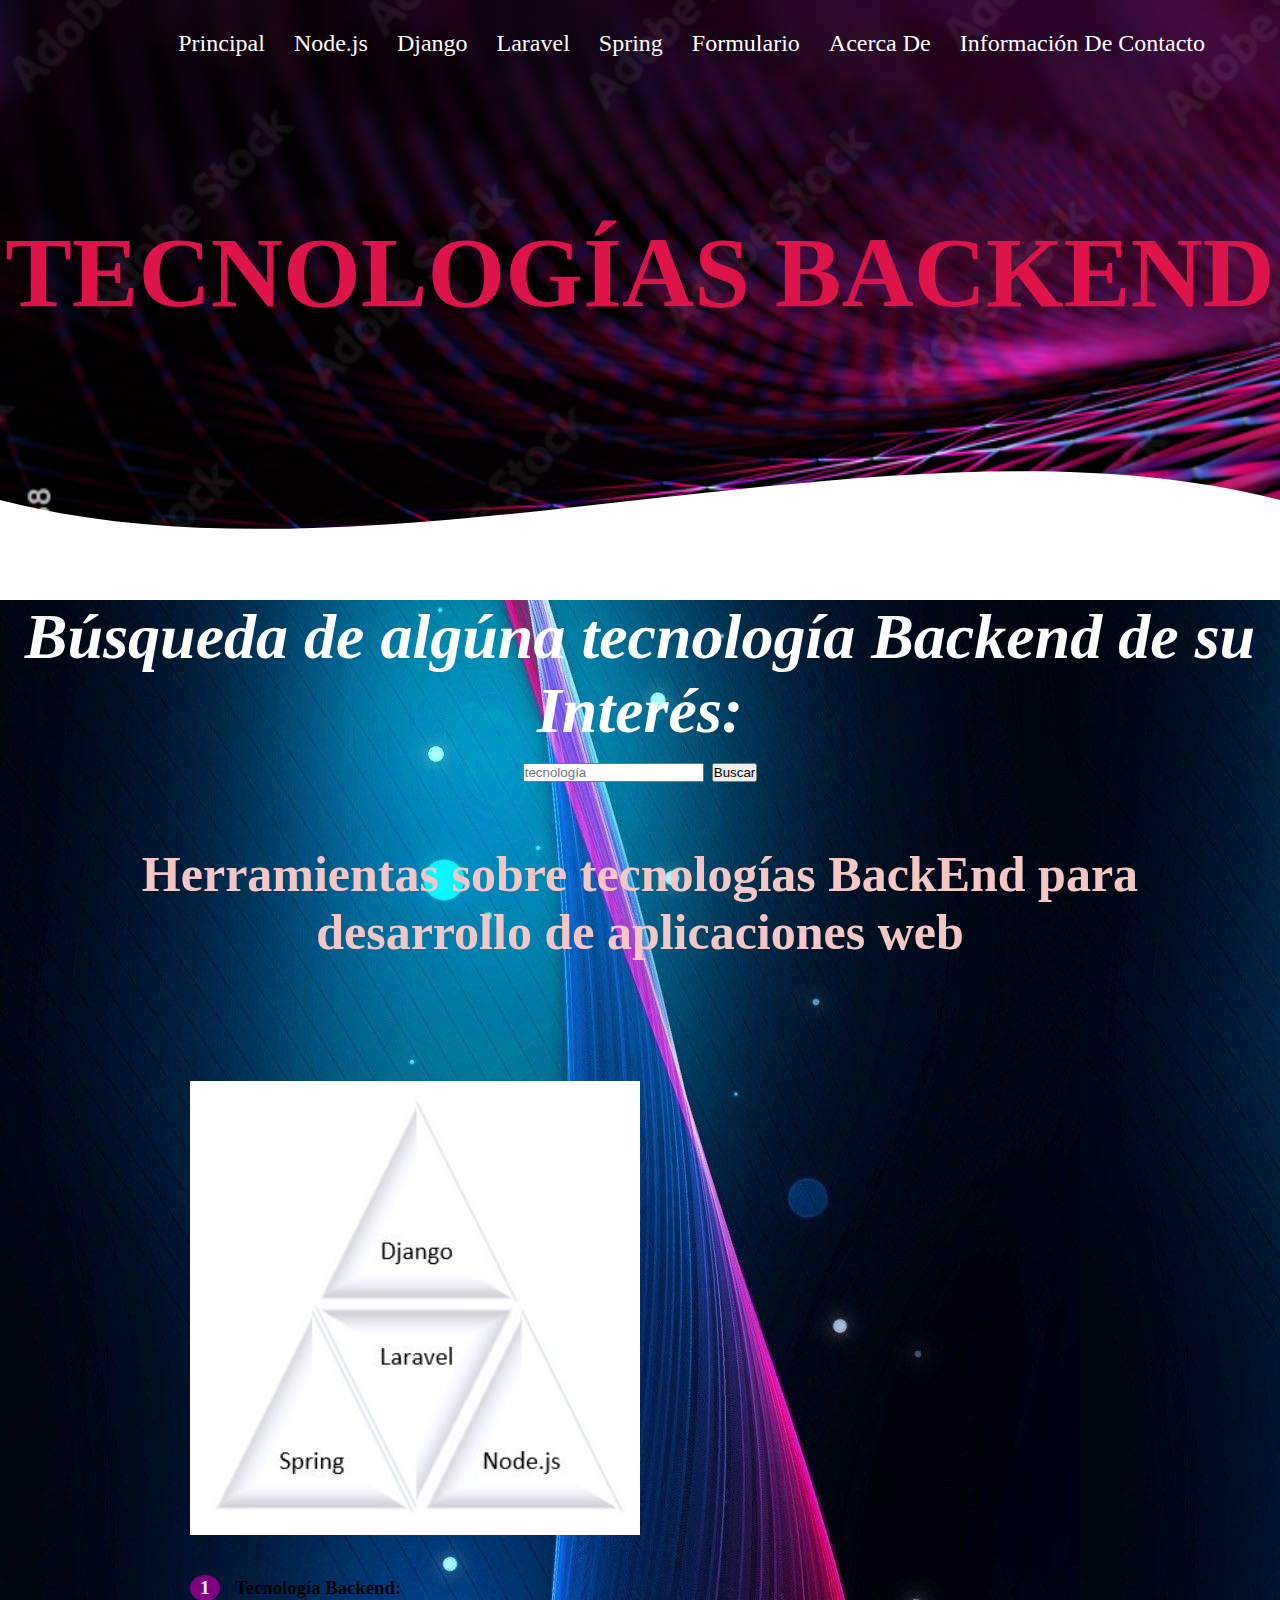
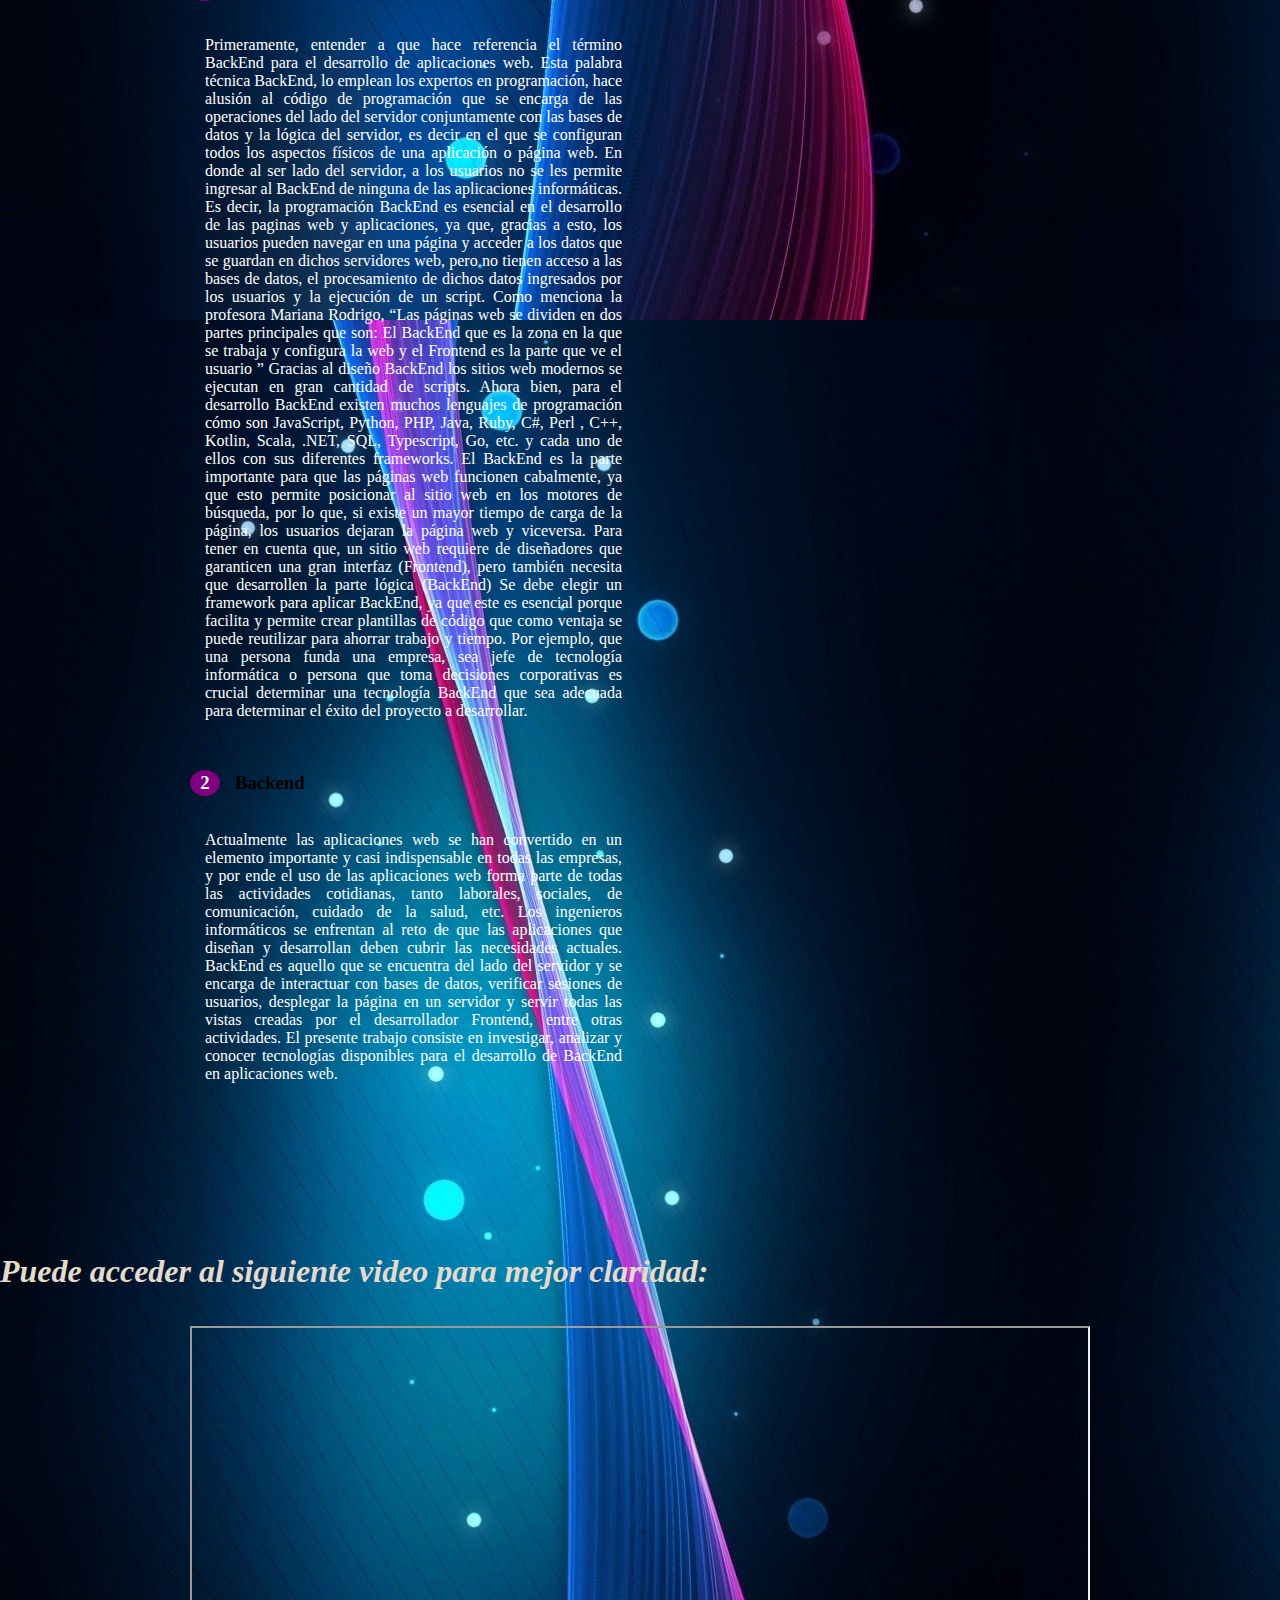
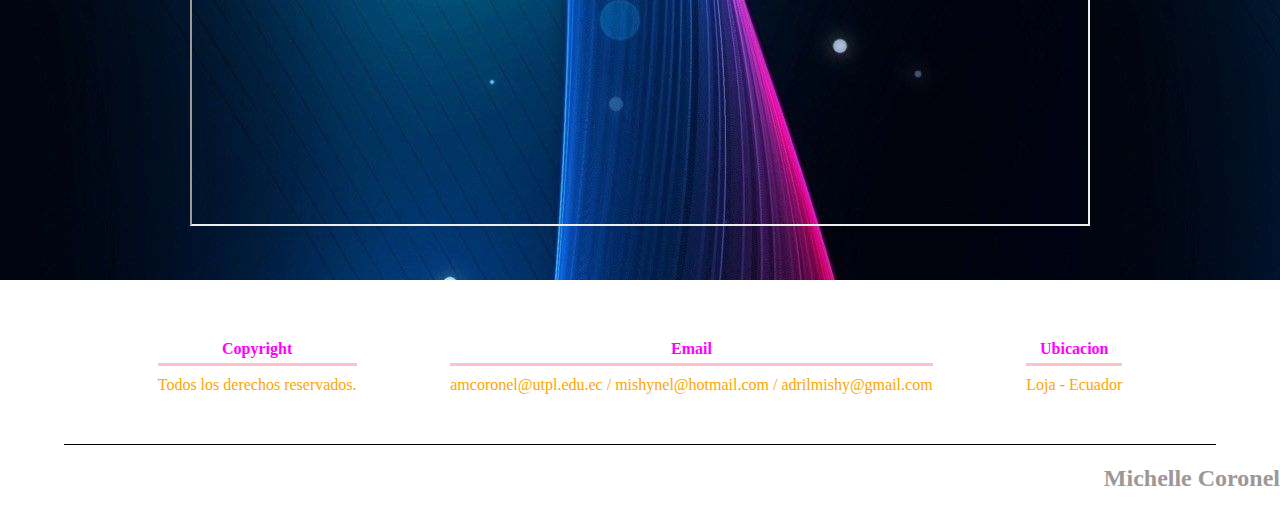
<file: index.html>
<!DOCTYPE html>
    <html lang="es">
    <head>
        <meta charset="UTF-8">
        <meta http-equiv="X-UA-Compatible" content="IE=edge">
        <meta name="viewport" content="width=device-width, initial-scale=1.0">
        <link rel="stylesheet" href="css/estilos.css">
        <title>Tarea 1/Tecnologías Web</title>
    </head>
    <body>
        <header>
            <nav>
                    <a href="index.html">Principal</a>
                    <a href="nodejs.html">Node.js</a>
                    <a href="django.html">Django</a>
                    <a href="laravel.html">Laravel</a>
                    <a href="spring.html">Spring</a>
                    <a href="formulario.html">Formulario</a>
                    <a href="acerca.html">Acerca De</a>
                    <a href="contacto.html">Información De Contacto</a>
            </nav>
            <section class="textos-header">
                <h1>TECNOLOGÍAS BACKEND</h1>
            </section>
            <div class = "wave" style="height: 150px; overflow: hidden;" ><svg viewBox="0 0 500 150" preserveAspectRatio="none" style="height: 100%; width: 100%;"><path d="M0.00,49.99 C150.00,150.00 349.20,-49.99 500.00,49.99 L500.00,150.00 L0.00,150.00 Z" style="stroke: none; fill: white;"></path></svg></div>  
        </header>
        <main>
            <section>
                <form  class ="busqueda" action="https://blog.back4app.com/es/las-10-mejores-tecnologias-de-backend/" method="post" target="_blank"> 
                    <h1>Búsqueda de algúna tecnología Backend de su Interés:</h1>
             <input type="search" name="busqueda" placeholder="tecnología">
                <input type="submit" value="Buscar">
            </form>
            </section>
            <section class= "contenedor sobre-nosotros">
                <h2 class="titulo">Herramientas sobre tecnologías BackEnd para desarrollo de aplicaciones web</h2>
            <div class="contenedor sobre-nosotros">
                <img class ="imagen-about-us" src="imagenes/cap1.JPG" alt="herramientas" >
                <br>
                <br>
                <br>
                <div class = "contenido-textos">
                    <h3><span>1</span>Tecnología Backend:</h3>
                    <p>Primeramente, entender a que hace referencia el término BackEnd para el desarrollo de aplicaciones web.
                    Esta palabra técnica BackEnd, lo emplean los expertos en programación, hace alusión al código de programación que se encarga de las operaciones del lado del servidor conjuntamente con las bases de datos y la lógica del servidor, es decir en el que se configuran todos los aspectos físicos de una aplicación o página web.
                    En donde al ser lado del servidor, a los usuarios no se les permite ingresar al BackEnd de ninguna de las aplicaciones informáticas.
                    Es decir, la programación BackEnd es esencial en el desarrollo de las paginas web y aplicaciones, ya que, gracias a esto, los usuarios pueden navegar en una página y acceder a los datos que se guardan en dichos servidores web, pero no tienen acceso a las bases de datos, el procesamiento de dichos datos ingresados por los usuarios y la ejecución de un script.
                    Como menciona la profesora Mariana Rodrigo, “Las páginas web se dividen en dos partes principales que son: El BackEnd que es la zona en la que se trabaja y configura la web y el Frontend es la parte que ve el usuario ”
                    Gracias al diseño BackEnd los sitios web modernos se ejecutan en gran cantidad de scripts.
                    Ahora bien, para el desarrollo BackEnd existen muchos lenguajes de programación cómo son JavaScript, Python, PHP, Java, Ruby, C#, Perl , C++, Kotlin, Scala, .NET, SQL, Typescript, Go, etc. y cada uno de ellos con sus diferentes frameworks.
                    El BackEnd es la parte importante para que las páginas web funcionen cabalmente, ya que esto permite posicionar al sitio web en los motores de búsqueda, por lo que, si existe un mayor tiempo de carga de la página, los usuarios dejaran la página web y viceversa.
                    Para tener en cuenta que, un sitio web requiere de diseñadores que garanticen una gran interfaz (Frontend), pero también necesita que desarrollen la parte lógica (BackEnd)
                    Se debe elegir un framework para aplicar BackEnd, ya que este es esencial porque facilita y permite crear plantillas de código que como ventaja se puede reutilizar para ahorrar trabajo y tiempo.
                    Por ejemplo, que una persona funda una empresa, sea jefe de tecnología informática o persona que toma decisiones corporativas es crucial determinar una tecnología BackEnd que sea adecuada para determinar el éxito del proyecto a desarrollar.</p>
                    <h3><span>2</span>Backend</h3>
                    <p>Actualmente las aplicaciones web se han convertido en un elemento importante y casi indispensable en todas las empresas, y por ende el uso de las aplicaciones web forma parte de todas las actividades cotidianas, tanto laborales, sociales, de comunicación, cuidado de la salud, etc.
                    Los ingenieros informáticos se enfrentan al reto de que las aplicaciones que diseñan y desarrollan deben cubrir las necesidades actuales.
                    BackEnd es aquello que se encuentra del lado del servidor y se encarga de interactuar con bases de datos, verificar sesiones de usuarios, desplegar la página en un servidor y servir todas las vistas creadas por el desarrollador Frontend, entre otras actividades.
                    El presente trabajo consiste en investigar, analizar y conocer tecnologías disponibles para el desarrollo de BackEnd en aplicaciones web.</p>
                </div>
            </div>
            </section>
            <h4 id ="tex"> Puede acceder al siguiente video para mejor claridad:</h4>
            <br>
            <br>
                    <iframe width="900" height="500" class="center" src="https://www.youtube.com/embed/09PR6zuxJB8" title="YouTube video player" allow="accelerometer; autoplay; clipboard-write; encrypted-media; gyroscope; picture-in-picture" allowfullscreen></iframe>                    
        </main>
        <br><br><br> 
        <footer>
            <div class="contenedor-footer">
                <div class="content-foo">
                    <h4>Copyright</h4>
                    <p>Todos los derechos reservados.</p>
                </div>
                <div class="content-foo">
                    <h4>Email</h4>
                    <p>amcoronel@utpl.edu.ec / mishynel@hotmail.com / adrilmishy@gmail.com</p>
                </div>
                <div class="content-foo">
                    <h4>Ubicacion</h4>
                    <p>Loja - Ecuador</p>
                </div>
            </div>
            <h2 class="titulo-final">Michelle Coronel</h2> 
        </footer>               
    </body>
    </html>
</file>
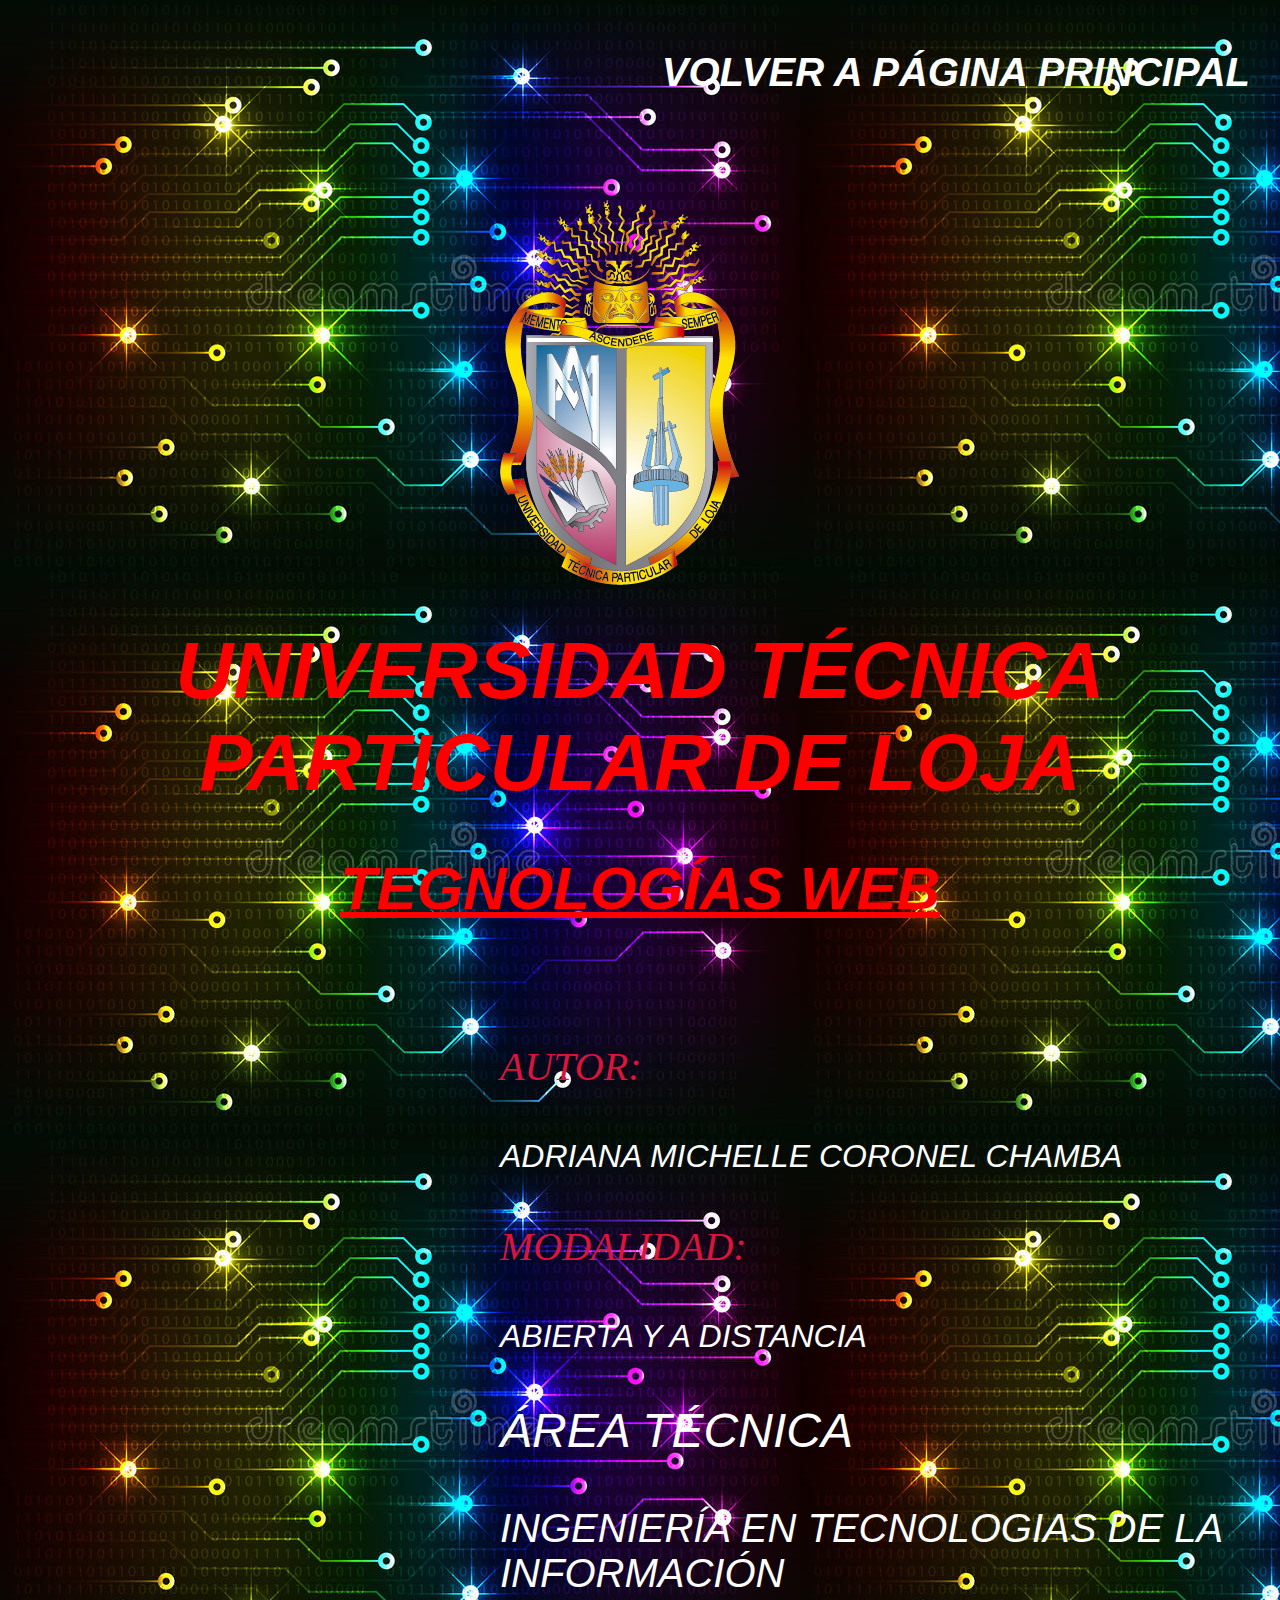
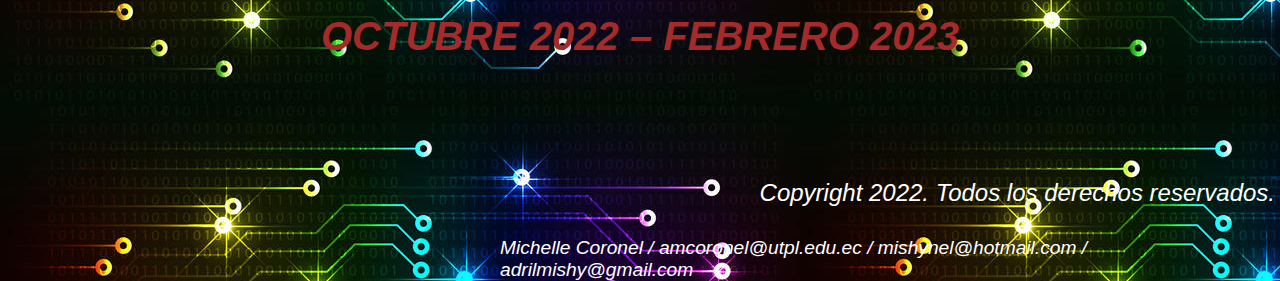
<file: acerca.html>
<!DOCTYPE html>
<html lang="es">
<head>
    <meta charset="UTF-8">
    <meta http-equiv="X-UA-Compatible" content="IE=edge">
    <meta name="viewport" content="width=device-width, initial-scale=1.0">
    <link rel="stylesheet" href="css/estyle.css">
    <title>Acerca_De</title>
</head>
<body class ="fondo">
    
    <header class = "cabecera1">
        <nav>
        <ul>
            <li><a class ="principal" href="index.html">VOLVER A PÁGINA PRINCIPAL</a></li> 
        </ul>
    </nav>  
    </header>
   

    <img id = "car" src="imagenes/logo_utpl.png" alt="logo_utpl">
    <br>
    <br>
    <br>
    <section id ="pr">
        <h1 ><I>UNIVERSIDAD TÉCNICA PARTICULAR DE LOJA</I></h1>
        <br>
        <h2><U><I>TEGNOLOGÍAS WEB</I></U></h2>
        <br>
        <br>
    </section> 
    <p id="autor"><I>AUTOR:</I></p>
    <br>
    <p id="autor1"><I>ADRIANA MICHELLE CORONEL CHAMBA</I></p>
    <br>
    <p id="autorr"><I>MODALIDAD:</I></p>
    <br>
    <p id="autor2"><I>ABIERTA Y A DISTANCIA</I></p>
    <br>
    <p id="autor3"><I>ÁREA TÉCNICA</I></p>
    <br>
    <p id="autor4"><I>INGENIERÍA EN TECNOLOGIAS DE LA INFORMACIÓN</I></p>
    <br>
    <h2 id="autor5"><I>OCTUBRE 2022 – FEBRERO 2023</I></h2>
    <br>
    <br>
    <br>
    <br>
    <footer>
        <br>
        <p id="p">Copyright 2022. Todos los derechos reservados.</p>
        <p id="p1">Michelle Coronel / amcoronel@utpl.edu.ec / mishynel@hotmail.com / adrilmishy@gmail.com</p>
    </footer>
</body>
</html>
</file>
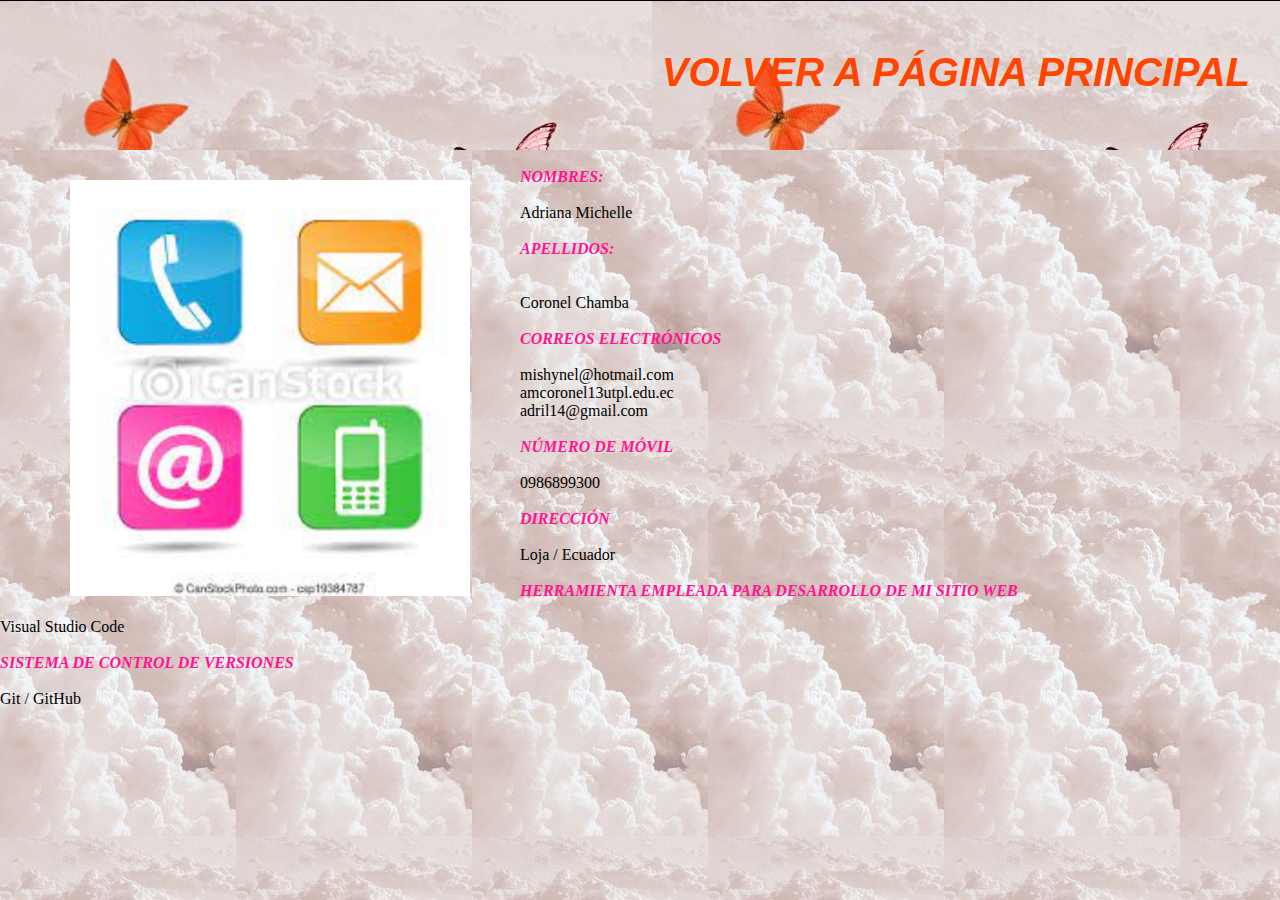
<file: contacto.html>
<!DOCTYPE html>
<html lang="es">
<head>
    <meta charset="UTF-8">
    <meta http-equiv="X-UA-Compatible" content="IE=edge">
    <meta name="viewport" content="width=device-width, initial-scale=1.0">
    <link rel="stylesheet" href="css/estyle.css">
    <title>Contacto</title>
</head>
<body class = "bod">
    <header class ="cabecera4">
        <img id="imp" src="imagenes/contact.jpg" alt="Contact">
        <nav>
        <ul>
            <li><a class ="principal1" href="index.html">VOLVER A PÁGINA PRINCIPAL</a></li> 
        </ul>
    </nav>  
    </header>
    <section>
        <br>
            <h1 id="t">NOMBRES:</h1>
            <br>
            Adriana Michelle <br> <br>
            <h2 id="t1">APELLIDOS:</h2><br> <br>
            Coronel Chamba <br><br>
            <h3 id="t2">CORREOS ELECTRÓNICOS</h3><br>
            mishynel@hotmail.com <br>
            amcoronel13utpl.edu.ec <br>
            adril14@gmail.com <br><br>
            <h4 id="t3">NÚMERO DE MÓVIL</h4><br>
            0986899300 <br> <br>
            <h5 id="t4">DIRECCIÓN</h5><br>
            Loja / Ecuador   <br> 
         <br>
        <h6 id="t5">HERRAMIENTA EMPLEADA PARA DESARROLLO DE MI SITIO WEB</h6><br>
           Visual Studio Code <br><br>      
        <h1 id="t6">SISTEMA DE CONTROL DE VERSIONES</h1><br>
           Git / GitHub
    </section>
</body>
</html>
</file>
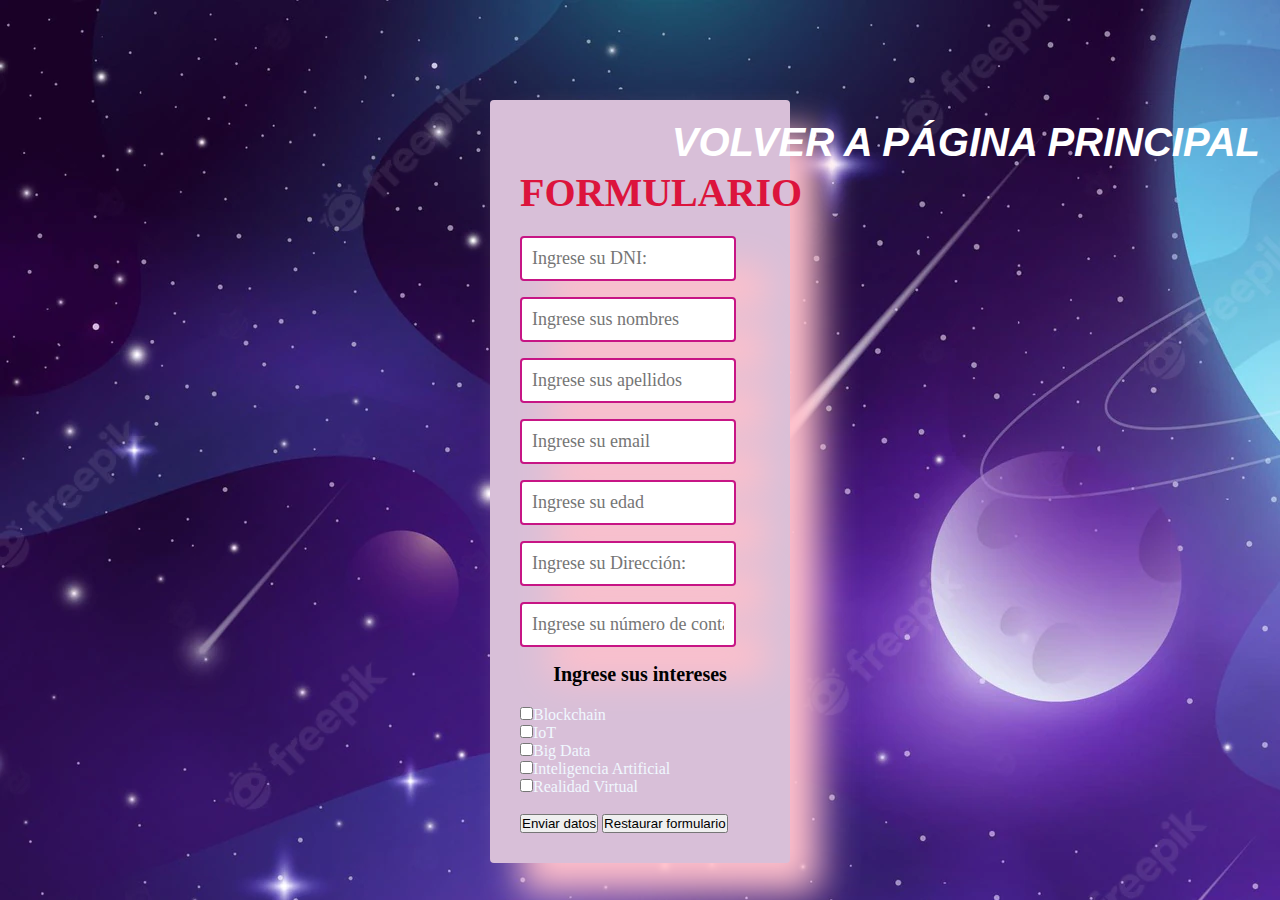
<file: formulario.html>
<!DOCTYPE html>
<html lang="es">
<head>
    <meta charset="UTF-8">
    <meta http-equiv="X-UA-Compatible" content="IE=edge">
    <meta name="viewport" content="width=device-width, initial-scale=1.0">
    <link rel="stylesheet" href="css/estyle.css">
    <title>Formulario</title>
</head>
<body class="bod1">
        
    <header class = "cabeceraa">
        <nav>
        <ul>
            <li><a class ="principal" href="index.html">VOLVER A PÁGINA PRINCIPAL</a></li> 
        </ul>
    </nav>  
    </header>
   
   <section class ="form">
        <h1>FORMULARIO</h1>
        <input class ="controls" type="text" name="dni" placeholder="Ingrese su DNI:" required>
        <input class ="controls" type="text" name="nombre" placeholder="Ingrese sus nombres" required >
        <input class ="controls" type="text" name="apellidos" placeholder="Ingrese sus apellidos" required>
        <input class ="controls"  type="email" name="email"  placeholder="Ingrese su email" required>
        <input class ="controls" type="number" name="edad" placeholder="Ingrese su edad" required>
        <input class ="controls" type="text" name="direccion" placeholder="Ingrese su Dirección: " required>
        <input class ="controls" type="text" name="contacto" placeholder="Ingrese su número de contacto:" required>
        <h2>Ingrese sus intereses</h2>
        <input type="checkbox" name="block">Blockchain <br>
        <input type="checkbox" name="iot">IoT <br>
        <input type="checkbox" name="bd">Big Data <br>
        <input type="checkbox" name="bd">Inteligencia Artificial<br>
        <input type="checkbox" name="bd">Realidad Virtual <br>
        <br>
        <input type="submit" value="Enviar datos">
        <input type="reset" value="Restaurar formulario">
</section>

        </body>
</html>
</file>
<file: css/estilos.css>
*{
    margin: 0;
    padding: 0;
    box-sizing: border-box;
}
/*Index*/
body{
    font-family: 'open sans';
    background-image: url('ver.png');
}

.contenedor{
    padding: 60px 0;
    width: 90%;
    max-width: 1000px;
    margin: auto;
    overflow: hidden;
}

.titulo{
    color:rgb(245, 198, 198);
    font-size: 50px;
    text-align: center;
    margin-bottom: 60px;
    font-family:'Times New Roman', Times, serif;
}

header{
    width: 100%;
    height: 600px;
    background-image: url('rl.png');
background-size: cover;
background-attachment: fixed;
position: relative;
}

nav{
    text-align: right;
    padding: 30px 50px 0 0;
}
nav > a{
    color: white;
    font-weight: 300;
    text-decoration: none;
    margin-right: 10px;
    padding-right: 15px;
    font-size: 1.5em;
}

nav a:hover{
    font-size: 2em;
    color:deeppink;
    text-decoration:underline;
    padding-right: 15px;
} 

.wave{
    position: absolute;
    bottom: 0;
    width: 100%;
}

header .textos-header{
    display: flex;
    height: 430px;
    width: 100%;
    align-items: center;
    justify-content: center;
}

.textos-header{
    font-size: 50px;
    color:rgb(220, 20, 73);
}

.contenedor-sobre-nosotros{
    display: flex;
    justify-content: space-evenly;
}

.imagen-about-us{
    width: 50%;

 }

 .sobre-nosotros .contenido-textos{
    width: 48%;
 }

 .contenido-textos h3{
margin-bottom: 15px; 

}

.contenido-textos h3 span{
    background: purple;
    color: aliceblue;
    border-radius: 50%;
    display: inline-block;
    text-align: center;
    width: 30px;
    padding: 2px;
    margin-right: 15px;
}

.contenido-textos p{
 padding: 20px 0px 50px 15px;
 text-align: justify;
 color: white;
}


footer{
    background: white;
    padding: 60px 0 30px 0;
    margin: auto;
    overflow: hidden;
}

.contenedor-footer{
    display: flex;
    width: 90%;
    justify-content: space-evenly;
    margin: auto;
    padding-bottom: 50px;
    border-bottom: 1px solid black; 
}

.content foo {
    text-align: center;
}

.content-foo h4{
    color: magenta;
    border-bottom: 3px solid pink;
    padding-bottom: 5px;
    margin-bottom: 10px;
    text-align: center;
}

.content-foo p{
    color: orange;
}

.titulo-final{
    text-align: right;
    font-size: 24px;
    margin: 20px 0 0 0;
    color: #9e9797;
}


.busqueda{
    font-style: italic;
    font-size: 2em;
    color:white;
    font-family:'Times New Roman', Times, serif;
    text-align: center; 
}


.center{
    margin: 0 auto;
    display: block;
   }

#tex{
    font-size: 2em;
    font-style: italic;
    color:rgb(229, 218, 204);
}
</file>
<file: css/estyle.css>
*{
    margin: 0;
    padding: 0;
    box-sizing: border-box;
}

/* Contacto*/
.bod{
    background-image: url('images1.jpg');
}
/* Formulario*/

.bod1{
    background-image: url('mich.png');
}
/*NODE.JS*/
.body2{
    background-image: url('is.png');
}

/* Django*/
.body3{
    background-image: url('ya.png');
}
/**Laravel*/
.body4{
    background-image: url('1.png');
}
/*spring*/
.body5{
    background-image: url('al.png');
}

#imp{
    float:left;
    width: 40%;
    padding-top: 150px;
    padding-left: 50px;
    padding-right: 50px;
}
#t{
    font-size: 1em;
    color:deeppink;
    font-style: italic;
}

#t1{
    font-size: 1em;
    color:deeppink;
    font-style: italic;
}

#t2{
    font-size: 1em;
    color:deeppink;
    font-style: italic;
}

#t3{
    font-size: 1em;
    color:deeppink;
    font-style: italic;
}

#t4{
    font-size: 1em;
    color:deeppink;
    font-style: italic;
}

#t5{
    font-size: 1em;
    color:deeppink;
    font-style: italic;
}

#t6{
    font-size: 1em;
    color:deeppink;
    font-style: italic;
}

.center{
    margin: 0 auto;
    display: block;
   }

#tex{
    font-size: 2em;
    font-style: italic;
    color: rgb(226, 43, 43);
}


.cabecera{
    background-image: url('ya.png');
    height: 150px;
    font-size: 1em;
    color: azure;
    text-align: center;
    padding: 30px 10px 0px 20px ;
}

.cabecera4{
    background-image: url('fondo1.png');
    height: 150px;
    font-size: 1em;
    color: azure;
    text-align: center;
    padding: 30px 10px 0px 20px ;
}


.cabecera img{
float: left;
width: 10%;
}

.nombre{
    font-size: 2.5em;
    color:yellow;
    font-family:'Gill Sans', 'Gill Sans MT', Calibri, 'Trebuchet MS', sans-serif
}

nav{
    float: right;
    display: flex;
    justify-content: space-between;
    padding-top: 20px;
    padding-left: 15px;
    padding-right: 5px;
    font-weight: bold;
}

nav ul li{
    display:inline-block;
}

nav ul li a{
    font-size: 1.5em;
    color:white;
    text-decoration: none;
    padding-right: 15px;

}

nav ul li a:hover{
    font-size: 2em;
    color:deeppink;
    text-decoration:underline;
    padding-right: 15px;
} 

p{
    color:white;
    font-size: 1.3em;
    padding-top: 30px;
    padding-left: 500px;
    padding-right: 5px;
}

#ad{
    color:brown;
    text-align: center;
    font-size: 1.5em;
    font-family:'Franklin Gothic Medium', 'Arial Narrow', Arial, sans-serif;
}

.pie{
    background-image: url('jjos.jpg');
    height: 180px;
    font-size: 1em;
    color: azure;
    text-align: center;
    padding: 20px 10px 0px 10px ;
    text-align: center;
    font-size: 1.5em;
    font-family:'Franklin Gothic Medium', 'Arial Narrow', Arial, sans-serif;
}

#pie1{
    color:aliceblue;
    text-align: right;
    font-size: 1em;

} 

.ar{
    float: right;
    display: flex;
    align-items: center;
    color: white;   
}

#art{
    float: right;
    color:aqua;
    text-align: right;
    font-size: 1.5em;
    font-style: italic;
}

#gen {
    float: right;
    padding-top: 50px;
    padding-left: 15px;
    padding-right: 5px;
    font-weight: bold;
}


#inves{
    font-size: 1.5em;
    color: aquamarine;
    font-style: italic;
}

.def{
    float: left;
    color:aqua;
    text-align: center;
    font-size: 1.5em;
    font-style: italic;
}

#gen1 {
    float: right;
    padding-top: 80px;
    padding-left: 100px;
    padding-right: 5px;
    font-weight: bold;
}

table {
    table-layout: fixed;
    width: 80%;
    border: 5px solid yellow;
  }
  
#table th, td{
    padding: 10px;
    color: white;
    width: 25%;
    text-align:left;
    border: 1px solid;
 font-family:'Courier New', Courier, monospace
}

#tab1{
    color: turquoise;
    font-family: Arial, "Helvetica Neue", Helvetica, sans-serif;
    font-size: 2em;
    text-align: center;
}

#tab2{
    color: magenta;
    font-family: Arial, "Helvetica Neue", Helvetica, sans-serif;
    font-size: 2em;
    text-align: left;
}

#ttab2{
    color: magenta;
    font-family: Arial, "Helvetica Neue", Helvetica, sans-serif;
    font-size: 2em;
    text-align: left;
}

#tab22{
    color: magenta;
    font-family: Arial, "Helvetica Neue", Helvetica, sans-serif;
    font-size: 2em;
    text-align: left;
}


#tabl2{
    color: magenta;
    font-family: Arial, "Helvetica Neue", Helvetica, sans-serif;
    font-size: 2em;
    text-align: left;
}

#table20{
    color: magenta;
    font-family: Arial, "Helvetica Neue", Helvetica, sans-serif;
    font-size: 2em;
    text-align: left;
}

#taab2{
    color: magenta;
    font-family: Arial, "Helvetica Neue", Helvetica, sans-serif;
    font-size: 2em;
    text-align: left;
}


#tabb2{
    color: magenta;
    font-family: Arial, "Helvetica Neue", Helvetica, sans-serif;
    font-size: 2em;
    text-align: left;
}
#table2{
    color: magenta;
    font-family: Arial, "Helvetica Neue", Helvetica, sans-serif;
    font-size: 2em;
    text-align: left;
}
#table3{
    color: magenta;
    font-family: Arial, "Helvetica Neue", Helvetica, sans-serif;
    font-size: 2em;
    text-align: left;
}

#imgnode{
    padding-top: 50px;
    padding-left: 500px;
    padding-right: 50px;
}

#imgnodee{
    padding-top: 50px;
    padding-left: 500px;
    padding-right: 50px;
}

.def3{
    color: white;
    font-size: 1.5em;

}


.def4{
    color: white;
    font-size: 1.5em;
    padding-left: 500px;
}

#pag{
    color: aqua;
    font-size: 2em;
    font-family: Verdana, Geneva, Tahoma, sans-serif;
    font-style: italic;
    padding-left: 600px;
}

.fondo{
    background-image: url('demo2.jpg');
}

#car{
    padding-top: 50px;
    padding-left: 500px;
    padding-right: 50px; 
}

#pr{
    text-align: center;
    color: red;
    font-size: 2.5em;
    font-family:'Trebuchet MS', 'Lucida Sans Unicode', 'Lucida Grande', 'Lucida Sans', Arial, sans-serif
}

#autor{
    text-align: left;
    font-size: 2.5em;
    font-family: Georgia, 'Times New Roman', Times, serif;
    font-style: italic;
    color:crimson;
}

#autor1{
    font-size: 2em;
    font-family: Verdana, Geneva, Tahoma, sans-serif;
    font-style: italic;
    color:white;
}

#autorr{
    text-align: left;
    font-size: 2.5em;
    font-family: Georgia, 'Times New Roman', Times, serif;
    font-style: italic;
    color:crimson;
}

#autor2{
    font-size: 2em;
    font-family: Verdana, Geneva, Tahoma, sans-serif;
    font-style: italic;
    color:white;
}

#autor3{
    font-size: 3em;
    font-family: 'Segoe UI', Tahoma, Geneva, Verdana, sans-serif;
    font-style: italic;
}

#autor4{
    font-size: 2.5em;
    font-family: 'Segoe UI', Tahoma, Geneva, Verdana, sans-serif;
    font-style: italic;
    color:white;}

#autor5{
    font-size: 2.5em;
    font-family: 'Segoe UI', Tahoma, Geneva, Verdana, sans-serif;
    font-style: italic;
    color:brown;
    text-align: center;
}

#p{
    text-align: right;
    color: white;
    font-family: 'Trebuchet MS', 'Lucida Sans Unicode', 'Lucida Grande', 'Lucida Sans', Arial, sans-serif;
    font-size: 1.5em;
    font-style: italic;
}

#p1{
    color: white;
    font-family: 'Trebuchet MS', 'Lucida Sans Unicode', 'Lucida Grande', 'Lucida Sans', Arial, sans-serif;
    font-size: 1.2em;
    font-style: italic;
}

.principal{
    font-family: 'Trebuchet MS', 'Lucida Sans Unicode', 'Lucida Grande', 'Lucida Sans', Arial, sans-serif;
    font-size: 2.5em;
    font-style: italic;
    color: white;
    float: right;
}

.principal1{
    font-family: 'Trebuchet MS', 'Lucida Sans Unicode', 'Lucida Grande', 'Lucida Sans', Arial, sans-serif;
    font-size: 2.5em;
    font-style: italic;
    color: orangered;
    float: right;
}

.cabecera1{
    background-image: url('demo2.jpg');
    height: 150px;
    font-size: 1em;
    color: azure;
    text-align: center;
    padding: 30px 10px 0px 20px ;
}

#for{
    font-size: 3em;
    font-family: Cambria, Cochin, Georgia, Times, 'Times New Roman', serif;
    font-style: italic;
    color: white;
}

#for1{
    font-size: 1.5em;
    font-family: 'Times New Roman', Times, serif;
    font-style: italic;
    color: white;
}

.form{
    width: 300px;
    background-color:thistle;
    padding: 30px;
    margin: auto;
    margin-top: 100px;
    border-radius: 4px;
    font-family: Cambria, Cochin, Georgia, Times, 'Times New Roman', serif;
    color: aliceblue;
    box-shadow: 30px 30px 37px pink;
}

.form h1{
    font-size: 40px;;
    margin-bottom: 20px;
    color:crimson;
    text-align: center;
}

.form h2{
    font-size: 20px;;
    margin-bottom: 20px;
    color: black;
    text-align: center;
}

.controls{
    width: 90%;
    background-color: white;
    padding: 10px;
    border-radius: 4px;
    margin-bottom: 16px;
    border: 2px solid mediumvioletred;
    font-family: 'Times New Roman', Times, serif;
    font-size: 18px;
    box-shadow: 30px 30px 37px pink;

}

.form .botons{
    margin: 40px 0;
    font-size: 18px;

}

.dd{
    color: red;
    font-size: 30px;
    font-family: Arial, Helvetica, sans-serif;
    font-style: italic;
}

.cabecera{
    background-image: url('mich.png');
    height: 150px;
    font-size: 1em;
    color: azure;
    text-align: center;
    padding: 30px 10px 0px 20px ;

}
</file>
